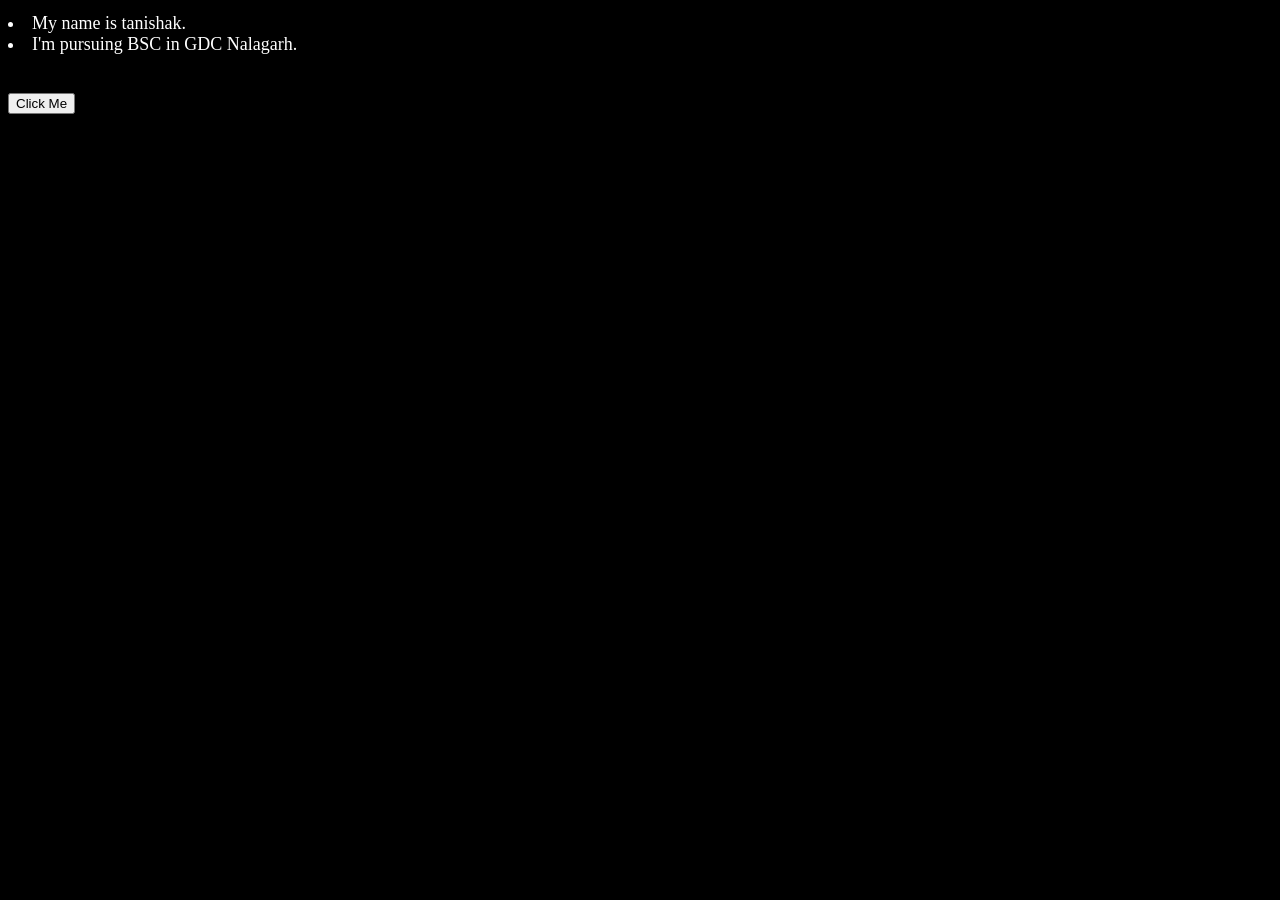
<file: aboutme.html>
<!DOCTYPE html>
<html lang="en">
 <head>
     <link rel="stylesheet" href="about.css">
 </head>
 <body> 
  <div id="start">
      <p class="abme">
     <li class="details">
        My name is tanishak.<br>
        
     </li>
     <li class="details">
        I'm pursuing BSC in GDC Nalagarh.
        </li>
 </p>

</div>
 <button class="button">Click Me</button>
 </body>
</html>
</file>
<file: about.css>
body {
    background-color: black;
    border-block-color: green;
}
.abme{
    margin: 0px;
    padding: 0px;
}
#start {
    
    box-shadow: red;
    color:white;
    font-size:18px;
    font-family: Georgia;
    position: relative;
    padding-top: 5px;
    padding-bottom: 20px;
    border-radius: 5px;
    position: -25px 5px;
}
.button {
  position: relative;
  
}
</file>
